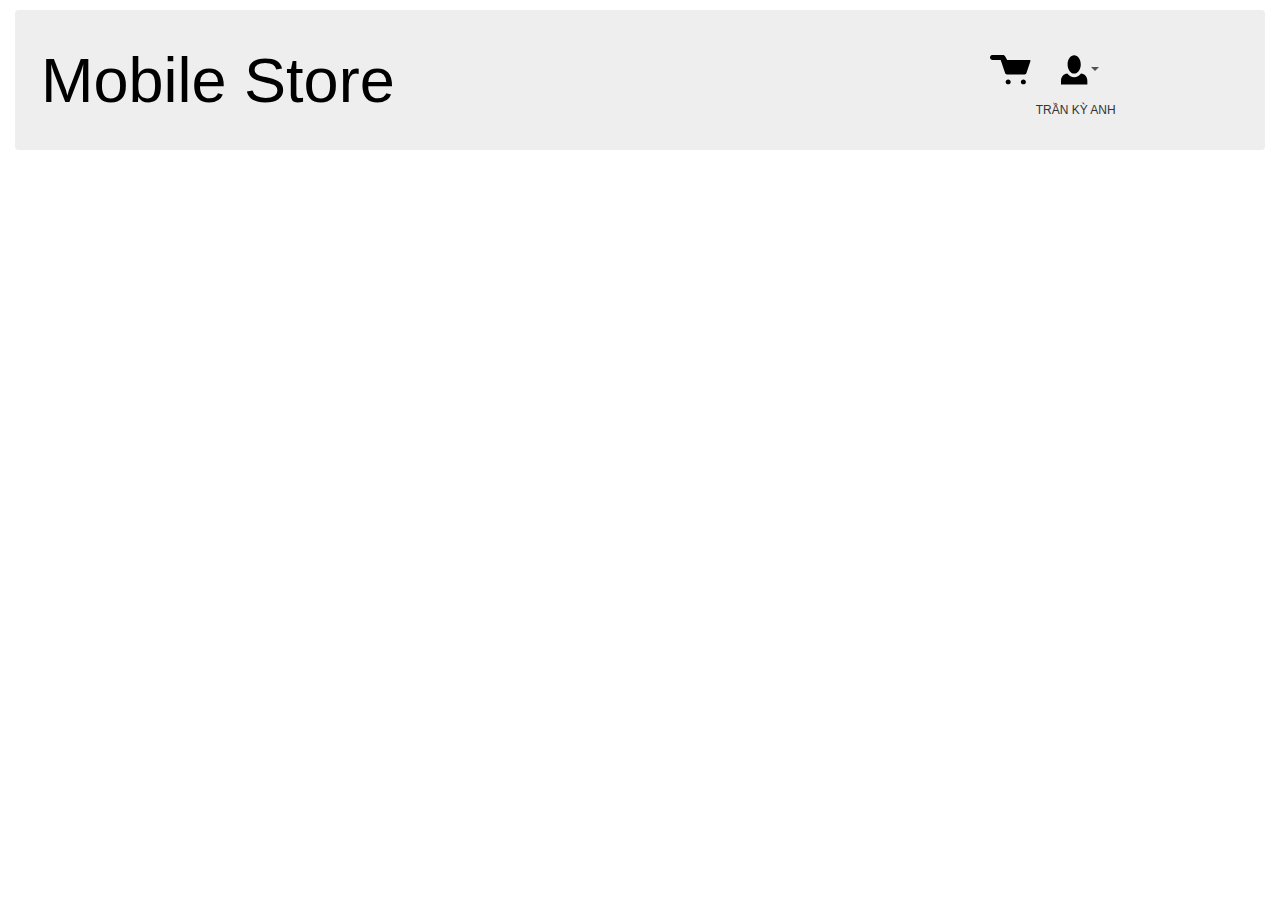
<file: index.html>
<html lang="en">
<head>
    <meta charset="UTF-8">
    <meta http-equiv="X-UA-Compatible" content="IE=edge">
    <meta name="viewport" content="width=device-width, initial-scale=1.0">
    <link href="https://cdn.jsdelivr.net/npm/bootstrap@5.3.3/dist/css/bootstrap.min.css" rel="stylesheet">
  <script src="https://cdn.jsdelivr.net/npm/bootstrap@5.3.3/dist/js/bootstrap.bundle.min.js"></script>
    <link rel="stylesheet" href="https://maxcdn.bootstrapcdn.com/bootstrap/3.4.0/css/bootstrap.min.css">
    <script src="https://ajax.googleapis.com/ajax/libs/jquery/3.7.1/jquery.min.js"></script>
    <script src="https://maxcdn.bootstrapcdn.com/bootstrap/3.4.0/js/bootstrap.min.js"></script>
    <title>Trang chủ</title>
    <link rel="preconnect" href="https://fonts.googleapis.com">
    <link rel="preconnect" href="https://fonts.gstatic.com" crossorigin>
    <link href="https://fonts.googleapis.com/css2?family=Poppins:wght@400;700&display=swap" rel="stylesheet">
    <link rel="stylesheet" href="./css/stylesheet.css">
    
    
</head>
<body>
    <div class="container-fluid mt-3">
      <nav class="navbar navbar-expand-sm ">
        <div class="container-fluid">
          <a class="navbar-brand" href="#">Mobile Store</a>
          <button class="navbar-toggler" type="button" data-bs-toggle="collapse" data-bs-target="#collapsibleNavbar" >
            <span class="navbar-toggler-icon" ></span>
          </button>
          <div class="collapse navbar-collapse" id="collapsibleNavbar">
            <ul class="navbar-nav ">
              <li class="nav-item">
                <a class="nav-link" href="#"><img class="img" src="img\cart.svg" alt="cart"></span>
                </a>
              </li> 
              <li class="nav-item dropdown">
                <a class="nav-link dropdown-toggle " href="#" role="button" data-bs-toggle="dropdown">
                  <img class="img-person" src="img\person.svg" alt="cart"></a>
                  <span class="person-name">TRẦN KỲ ANH</span>
                
                <ul class="dropdown-menu">
                  <li><a class="dropdown-item" href="#"><img class="img" src="img\box.svg" alt="cart">  My order</a></li>
                  <li><hr class="dropdown-divider"></li>
                        <li><a class="dropdown-item" href="#"><span class="glyphicon glyphicon-star"></span>  My promotion</a></li>
                        <li><hr class="dropdown-divider"></li>
                        <li><a class="dropdown-item" href="./html/personal_information.html"><img class="img" src="img\infor.svg" alt="cart">  Information Account</a></li>
                        <li><hr class="dropdown-divider"></li>
                        <li><a class="dropdown-item" href="#"><span class="glyphicon glyphicon-log-in"></span>  Logout</a></li>
                </ul>
              </li>
            </ul>
          </div>
        </div>
      </nav>
</div>
</body>
</html>
</file>
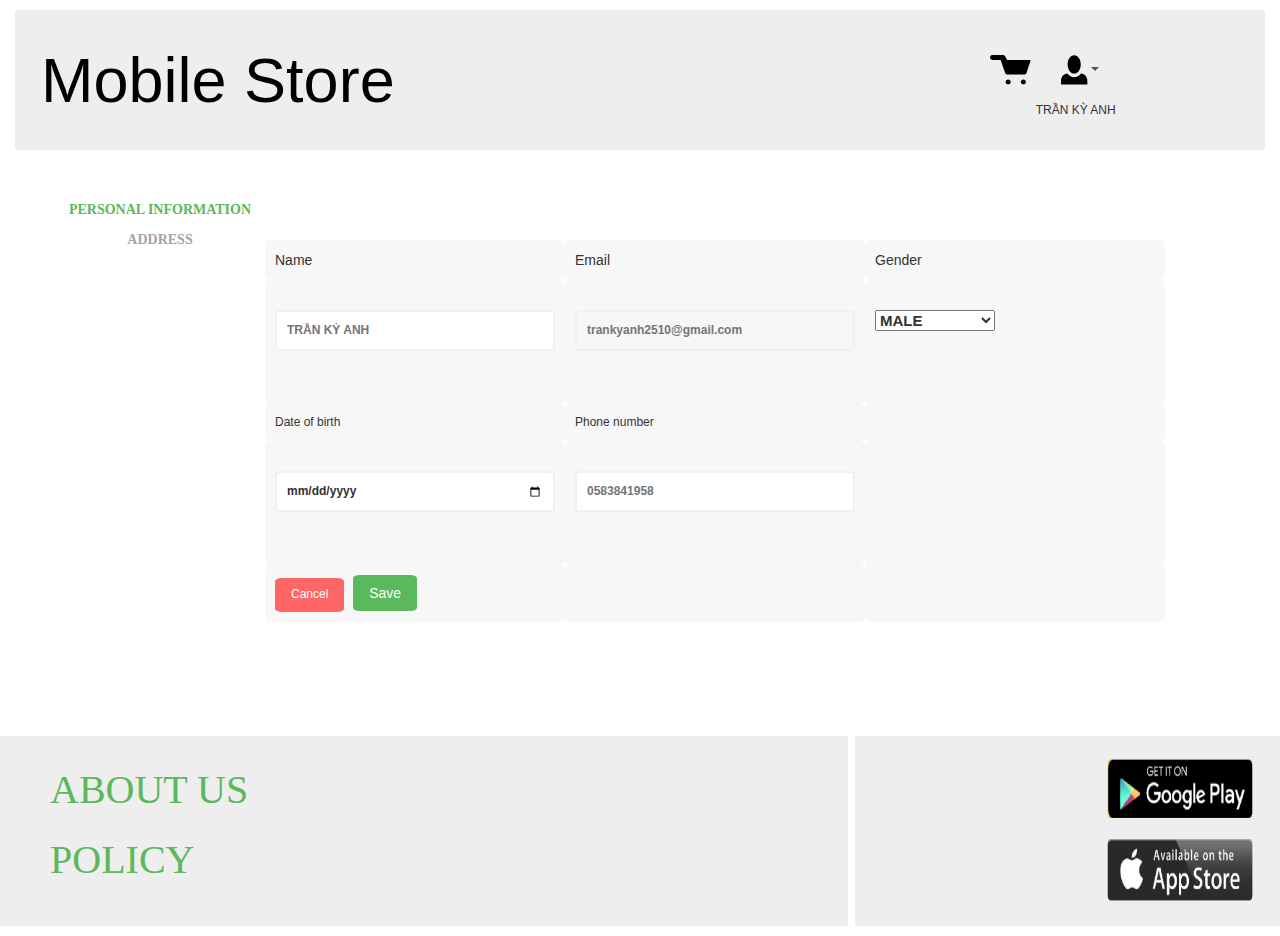
<file: html/edit_profile.html>
<html lang="en">
<head>
    <meta charset="UTF-8">
    <meta http-equiv="X-UA-Compatible" content="IE=edge">
    <meta name="viewport" content="width=device-width, initial-scale=1.0">
    <link href="https://cdn.jsdelivr.net/npm/bootstrap@5.3.3/dist/css/bootstrap.min.css" rel="stylesheet">
  <script src="https://cdn.jsdelivr.net/npm/bootstrap@5.3.3/dist/js/bootstrap.bundle.min.js"></script>
    <link rel="stylesheet" href="https://maxcdn.bootstrapcdn.com/bootstrap/3.4.0/css/bootstrap.min.css">
    <script src="https://ajax.googleapis.com/ajax/libs/jquery/3.7.1/jquery.min.js"></script>
    <script src="https://maxcdn.bootstrapcdn.com/bootstrap/3.4.0/js/bootstrap.min.js"></script>
    <title>Edit Profile</title>
    <link rel="preconnect" href="https://fonts.googleapis.com">
    <link rel="preconnect" href="https://fonts.gstatic.com" crossorigin>
    <link href="https://fonts.googleapis.com/css2?family=Poppins:wght@400;700&display=swap" rel="stylesheet">
    <link rel="stylesheet" href="../css/stylesheet.css">
    <script defer src="../js/userValidation.js"></script>
</head>
<body>
    <div class="container-fluid mt-3">
      <nav class="navbar navbar-expand-sm ">
        <div class="container-fluid">
          <a class="navbar-brand" href="#">Mobile Store</a>
          <button class="navbar-toggler" type="button" data-bs-toggle="collapse" data-bs-target="#collapsibleNavbar" >
            <span class="navbar-toggler-icon" ></span>
          </button>
          <div class="collapse navbar-collapse" id="collapsibleNavbar">
            <ul class="navbar-nav ">
              <li class="nav-item">
                <a class="nav-link" href="#"><img class="img" src="../img/cart.svg" alt="cart"></span>
                </a>
              </li> 
              <li class="nav-item dropdown">
                <a class="nav-link dropdown-toggle " href="#" role="button" data-bs-toggle="dropdown">
                  <img class="img-person" src="../img/person.svg" alt="person"></a>
                  <div class="user_infor"><span class="person-name">TRẦN KỲ ANH</span></div>    
                <ul class="dropdown-menu">
                  <li><a class="dropdown-item" href="#"><img class="img" src="../img/box.svg" alt="cart">  My order</a></li>
                  <li><hr class="dropdown-divider"></li>
                  <li><a class="dropdown-item" href="#"><span class="glyphicon glyphicon-star"></span>  My promotion</a></li>
                  <li><hr class="dropdown-divider"></li>
                  <li><a class="dropdown-item" href="#"><img class="img" src="../img/infor.svg" alt="cart">  Information Account</a></li>
                  <li><hr class="dropdown-divider"></li>
                  <li><a class="dropdown-item" href="../index.html"><span class="glyphicon glyphicon-log-in"></span>  Logout</a></li>
                </ul>
              </li>
            </ul>
          </div>
        </div>
      </nav>
     <!--body-->   
        <div class="row">
            <div class="col-sm-3 p-3  ">
                <div class="personal">
                    <a class="link" href="#" >PERSONAL INFORMATION</a>
                    <a class="link" href="#">ADDRESS</a>
                </div>
            </div>
            <div class="col-sm-9 p-3 ">
              <form id="form_edit">
                <div class="my-table">
                    <div class="row" >
                      <div class="cell">Name</div>
                      <div class="cell">Email</div>
                      <div class="cell">Gender</div>
                    </div>
                    <div class="row" >
                      <div class="cell">
                        <div class="input-control">  
                        <input type="text" id="fullname" name="fullname" placeholder="TRẦN KỲ ANH" required></input>
                        <div class="error"></div>
                      </div>
                      </div>
                      <div class="cell">
                        <div class="input-control">  
                          <input type="text" id="email" name ="email" placeholder="trankyanh2510@gmail.com" style="background-color: #F7F7F7;" readonly required></input>
                          <div class="error"></div>
                        </div>
                      </div>
                      <div class="cell">
                        <div class="input-control" >  
                          <select id="gender" name="gender" required style="margin-top: 10px; width: 120px;">                           
                            <option value="MALE">MALE</option>
                            <option value="FEMALE">FEMALE</option>
                          </select>
                          <div class="error"></div>
                        </div>
                    </div>
                    </div>
                    <div class="row">
                      <div class="cell">Date of birth</div>
                      <div class="cell">Phone number</div>
                      <div class="cell"></div>
                    </div>
                    <div class="row">
                      <div class="cell">
                        <div class="input-control">  
                          <input type="date" id="birthday" name="birthday" placeholder="" required></input>
                           <div class="error"></div>
                        </div>
                      </div>
                      <div class="cell">
                        <div class="input-control">  
                          <input type="text" id="phone" name="phone" placeholder="0583841958" required></input>
                          <div class="error"></div>
                        </div>
                      </div>
                      <div class="cell"></div>
                    </div>
                    <div class="row">
                        <div class="cell">
                            <a type="button" href="personal_information.html" >Cancel</a>
                            <a type="button" href="">Save</a>
                        </div>
                        <div class="cell"></div>
                        <div class="cell"></div>
                    </div>
                  </div>
                </form>
          </div>
      </div>
    </div>
<footer>
</body>
    <div class="row">
        <div class="col-sm-8 p-3  ">
            <div class="infor">
                <a class="about" href="#">ABOUT US</a>
                <a class="about" href="#">POLICY</a>
            </div>
        </div>
        <div class="col-sm-4 p-3 ">
            <div class="image-f">
                <img class="imgf" src="../img/googlep.png" alt="google play">
              </div>
        </div>
    </div>
</footer>
</html>
</file>
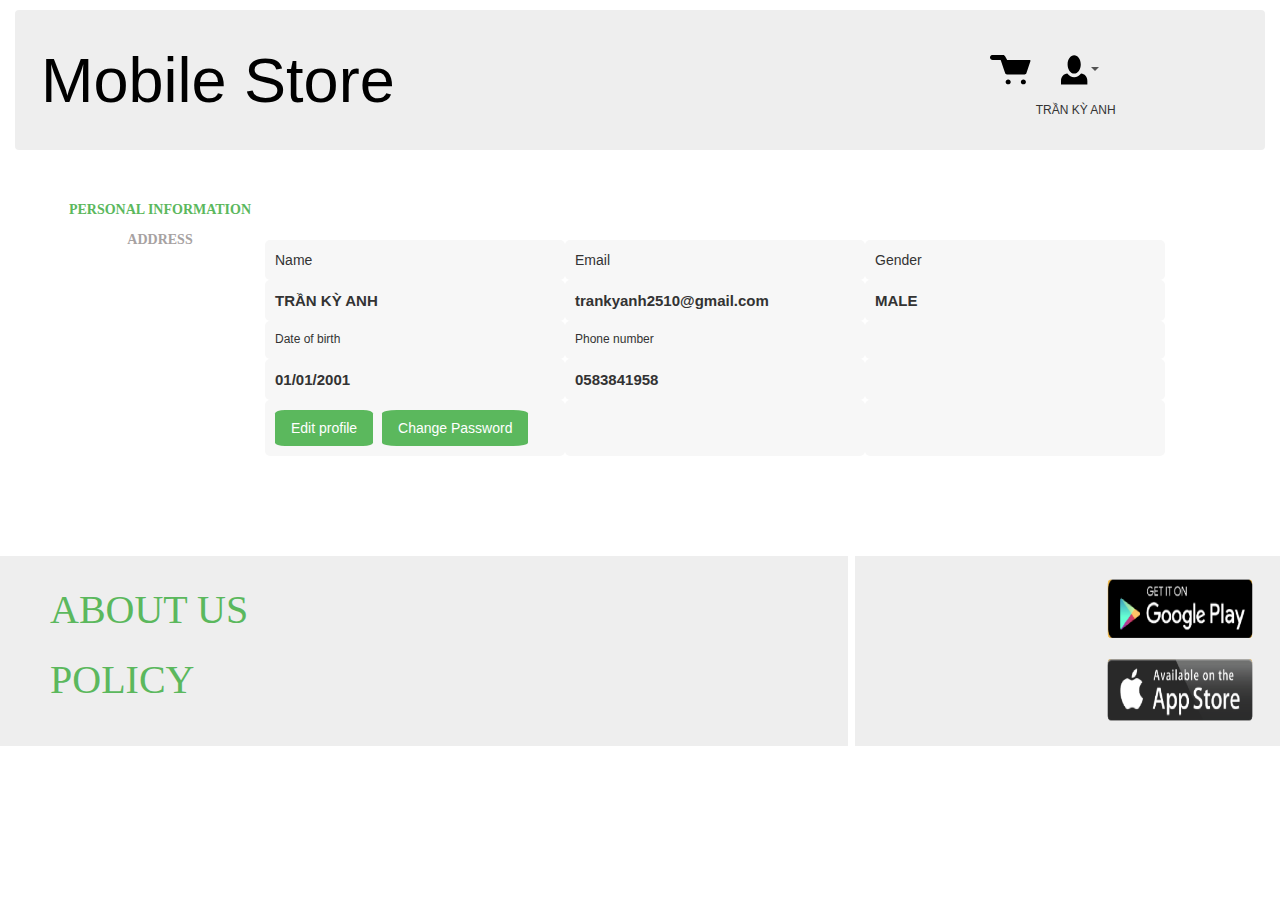
<file: html/personal_information.html>
<html lang="en">
<head>
    <meta charset="UTF-8">
    <meta http-equiv="X-UA-Compatible" content="IE=edge">
    <meta name="viewport" content="width=device-width, initial-scale=1.0">
    <link href="https://cdn.jsdelivr.net/npm/bootstrap@5.3.3/dist/css/bootstrap.min.css" rel="stylesheet">
    <script src="https://cdn.jsdelivr.net/npm/bootstrap@5.3.3/dist/js/bootstrap.bundle.min.js"></script>
    <link rel="stylesheet" href="https://maxcdn.bootstrapcdn.com/bootstrap/3.4.0/css/bootstrap.min.css">
    <script src="https://ajax.googleapis.com/ajax/libs/jquery/3.7.1/jquery.min.js"></script>
    <script src="https://maxcdn.bootstrapcdn.com/bootstrap/3.4.0/js/bootstrap.min.js"></script>
    <title>Personal Information</title>
    <link rel="preconnect" href="https://fonts.googleapis.com">
    <link rel="preconnect" href="https://fonts.gstatic.com" crossorigin>
    <link href="https://fonts.googleapis.com/css2?family=Poppins:wght@400;700&display=swap" rel="stylesheet">
    <link rel="stylesheet" href="../css/stylesheet.css">
</head>
<body>
    <div class="container-fluid mt-3">
        <nav class="navbar navbar-expand-sm ">
          <div class="container-fluid">
            <a class="navbar-brand" href="#">Mobile Store</a>
            <button class="navbar-toggler" type="button" data-bs-toggle="collapse" data-bs-target="#collapsibleNavbar" >
              <span class="navbar-toggler-icon" ></span>
            </button>
            <div class="collapse navbar-collapse" id="collapsibleNavbar">
              <ul class="navbar-nav ">
                <li class="nav-item">
                  <a class="nav-link" href="#"><img class="img" src="../img/cart.svg" alt="cart"></span>
                  </a>
                </li> 
                <li class="nav-item dropdown">
                  <a class="nav-link dropdown-toggle " href="#" role="button" data-bs-toggle="dropdown">
                    <img class="img-person" src="../img/person.svg" alt="person"></a>
                    <div class="user_infor"><span class="person-name">TRẦN KỲ ANH</span></div>    
                  <ul class="dropdown-menu">
                    <li><a class="dropdown-item" href="#"><img class="img" src="../img/box.svg" alt="cart">  My order</a></li>
                    <li><hr class="dropdown-divider"></li>
                    <li><a class="dropdown-item" href="#"><span class="glyphicon glyphicon-star"></span>  My promotion</a></li>
                    <li><hr class="dropdown-divider"></li>
                    <li><a class="dropdown-item" href="#"><img class="img" src="../img/infor.svg" alt="cart">  Information Account</a></li>
                    <li><hr class="dropdown-divider"></li>
                    <li><a class="dropdown-item" href="../index.html"><span class="glyphicon glyphicon-log-in"></span>  Logout</a></li>
                  </ul>
                </li>
              </ul>
            </div>
          </div>
        </nav>
        <!--body-->
        <div class="row">
            <div class="col-sm-3 p-3">
                <div class="personal">
                    <a class="link" href="#">PERSONAL INFORMATION</a>
                    <a class="link" href="#">ADDRESS</a>
                </div>
            </div>
            <div class="col-sm-9 p-3">
                <div class="my-table">
                    <div class="row">
                        <div class="cell">Name</div>
                        <div class="cell">Email</div>
                        <div class="cell">Gender</div>
                    </div>
                    <div class="row">
                        <div class="cell">TRẦN KỲ ANH</div>
                        <div class="cell">trankyanh2510@gmail.com</div>
                        <div class="cell">MALE</div>
                    </div>
                    <div class="row">
                        <div class="cell">Date of birth</div>
                        <div class="cell">Phone number</div>
                        <div class="cell"></div>
                    </div>
                    <div class="row">
                        <div class="cell">01/01/2001</div>
                        <div class="cell">0583841958</div>
                        <div class="cell"></div>
                    </div>
                    <div class="row">
                        <div class="cell">
                            <a type="button" href="edit_profile.html">Edit profile</a>
                            <a href="change_password.html" type="button">Change Password</a>
                        </div>
                        <div class="cell"></div>
                        <div class="cell"></div>
                    </div>
                </div>
            </div>
        </div>
    </div>
    <footer>
        <div class="row">
            <div class="col-sm-8 p-3">
                <div class="infor">
                    <a class="about" href="#">ABOUT US</a>
                    <a class="about" href="#">POLICY</a>
                </div>
            </div>
            <div class="col-sm-4 p-3">
                <div class="image-f">
                    <img class="imgf" src="../img/googlep.png" alt="google play">
                </div>
            </div>
        </div>
    </footer>
</body>
</html>
</file>
<file: css/stylesheet.css>
h1 {
    background-color: #EEEEEE;
    font-size: 60px;
    font-family: Inter;
    font-weight: normal;
    width: auto;
    height: 120px;
    margin-top: -10px;
    margin-left: -10px;
    padding-top: 23px;
    padding-left: 60px;
}

.navbar {
    height: 140px;
    padding: 10px;
    background-color: #EEEEEE;
}

.navbar-brand {
    font-size: 63px;
}

.navbar-nav .nav-link .img {
    margin-left: 550px;
}

.navbar-nav .nav-link .img-person {
    margin-left: 20px;
}

.person-name {
    display: block;
    /* Hiển thị chữ trên một dòng mới */
    text-align: center;
    /* Căn giữa ngang */
    font-size: 12px;
    /* Kích thước chữ */
    margin-top: 2px;
    /* Khoảng cách từ hình ảnh */
}

.personal {
    margin-top: 20px;
    text-align: center;
    text-decoration: none;
}

.link {
    display: block;
    margin: 0 10px;
    font-family: roboto;
    font-weight: bold;
}

.link:nth-child(1) {
    color: #5BB85D;
    margin-bottom: 10px;
    text-decoration: none;
}

.link:nth-child(2) {
    color: #A7A2A2;
    text-decoration: none;
}

.my-table {
    display: flex;
    flex-direction: column;
    margin: 60px 120px auto -50px;
    padding-right: -50px;
}

.row {
    display: flex;
}

.cell {
    flex: 1;
    padding: 10px;
    background-color: #F7F7F7;
    border-radius: 5px;
}

.my-table .cell.header {
    font-weight: normal;
    font-size: 12px;
}

.my-table .row:nth-child(2) .cell {
    font-weight: bold;
    font-size: 15px;
}

.row:nth-child(3) .cell {
    font-size: 12px;
    font-weight: normal;
}

.row:nth-child(4) .cell {
    font-weight: bold;
    font-size: 15px;
}

.my-table .row:nth-child(5) .cell a {
    background-color: #5BB85D;
    color: white;
    border: none;
    padding: 5px 10px;
    border-radius: 10%;
    margin-right: 5px;
    font-weight: normal;
    font-size: 20px;
}

.my-table .row .cell a[type="button"] {
    padding: 8px 16px;
    font-size: 14px;
    color: #fff;
    text-decoration: none;
}

.my-table .row .cell a[type="button"][href="personal_information.html"] {
    background-color: #ff6666;
    font-size: 12px;
}

.my-table .row .cell a[type="button"][href=""] {
    background-color: #5BB85D;
}


/*footer*/
.infor {
    margin-top: 80px;
    padding: 25px;
    text-align: left;
    background-color: rgba(238, 238, 238, 1);
    font-size: 40px;
    font-weight: 100;
}

.about {
    display: block;
    margin: 0 30px 13px;
    font-family: roboto;
    color: #5BB85D;
    text-decoration: none;
}

.about:nth-child(1) {
    text-decoration: none;
}

.about:nth-child(2) {
    text-decoration: none;
}

.image-f {
    background-color: #EEEEEE;
    display: flex;
    flex-direction: column;
    float: right;
    padding-left: 250px;
    padding-top: 0px;
    margin-top: 80px;
    padding-right: 30px;
}

.imgf {
    margin-top: 20px;
    margin-bottom: 20px;
    width: 150px;
    height: 150px;
    float: right;
}

/* CHANGE PS*/
#form {
    width: 350px;
    margin: 20vh auto 0 auto;
    padding: 20px;
    background-color: white;
    border-radius: 4px;
    font-size: 12px;
    border: 2px solid #D6D6D6;
}

#form h2 {
    color: #0f2027;
    text-align: center;
    font-size: 18px;
    font-family: Inter;
    background-color: #F5F5F5;
    margin-top: -21px;
    margin-left: -21px;
    margin-right: -21px;
    border: 2px solid #D6D6D6;
    height: 40px;
    padding-top: 10px;
    font-weight: bold;
}

#form a[type="button"] {
    padding: 12px 30px;
    color: #fff;
    text-decoration: none;
    border-radius: 5px;
}

#form a[type="button"][href="personal_information.html"] {
    background-color: #ff6666;
    margin-left: 10px;
}

#form a[type="button"][href=""] {
    background-color: #5BB85D;
    margin-left: 50px;
}


/* Input control */
.input-control {
    display: flex;
    flex-direction: column;
    margin-bottom: 20px;
    margin-top: 10px;
}

.input-control input {
    border: 2px solid #f0f0f0;
    border-radius: 4px;
    display: block;
    font-size: 12px;
    padding: 10px;
    width: 100%;
    margin-top: 10px;
    margin-bottom: 10px;
}

.input-control input:hover {
    border-color: black;
    box-shadow: 0px 0px 5px rgba(0, 0, 0, 0.3);
}

.input-control input:focus {
    outline: 0;
}

.input-control.success input {
    border-color: #09c372;
}

.input-control.error input {
    border-color: #ff3860;
}

.input-control .error {
    color: #ff3860;
    font-size: 9px;
    height: 13px;
}


/* login*/
#form a[type="button"] {
    padding: 12px 30px;
    color: #fff;
    text-decoration: none;
    border-radius: 5px;
}

#form a[type="button"][href="./index.html"] {
    background-color: #66cc66;
    margin-left: 10px;
}

.inline-label {
    display: inline-block;
    margin-top: 25px;
}

.inline-label input[type="radio"] {
    vertical-align: middle;
    margin-left: 20px;
}

.inline-label a {
    font-size: 12px;
    margin-left: 5px;
    text-decoration: none;
    margin-left: 40px;
    color: black;
}

.inline-label a:hover {
    color: blue;
}

.image-container {
    display: flex;
    align-items: center;
    justify-content: center;
}

.img1,
.img2 {
    width: 120px;
    height: 30px;
    margin: 0 10px;
}

.login_using,
.image-logo,
.p3 {
    text-align: center;
}

.image-logo {
    margin-top: 20px;
}

.img3,
.img4 {
    margin: 10px 10px;
}

.final {
    color: #ff6666;
}

/* modal */
#modal_form {
    width: 500px;
    margin: 20vh auto 0 auto;
    padding: 20px;
    background-color: white;
    border-radius: 4px;
    font-size: 12px;
    border: 2px solid #D6D6D6;
}

.button-row {
    display: flex;
    justify-content: center;
    align-items: center;
}

#modal_form p {
    text-align: center;
}

.dialog-btn {
    margin-left: 20px;
    text-decoration: none;
    color: black;
    font-size: 16px;
}

.dialog-btn:hover {
    color: blue;
}

.button-row a[type="button"] {
    display: inline-block;
    padding: 0.5rem 1rem;
    border-radius: 4px;
    text-decoration: none;
    color: #fff;
    transition: background-color 0.3s;
}

.button-row a[type="button"]:hover {
    background-color: #bbb;
}

.button-row a[href="dangnhap.html"] {
    background-color: red;
}

.button-row a[data-bs-toggle="modal"][data-bs-target="#otpModal"] {
    background-color: green;
}
</file>
